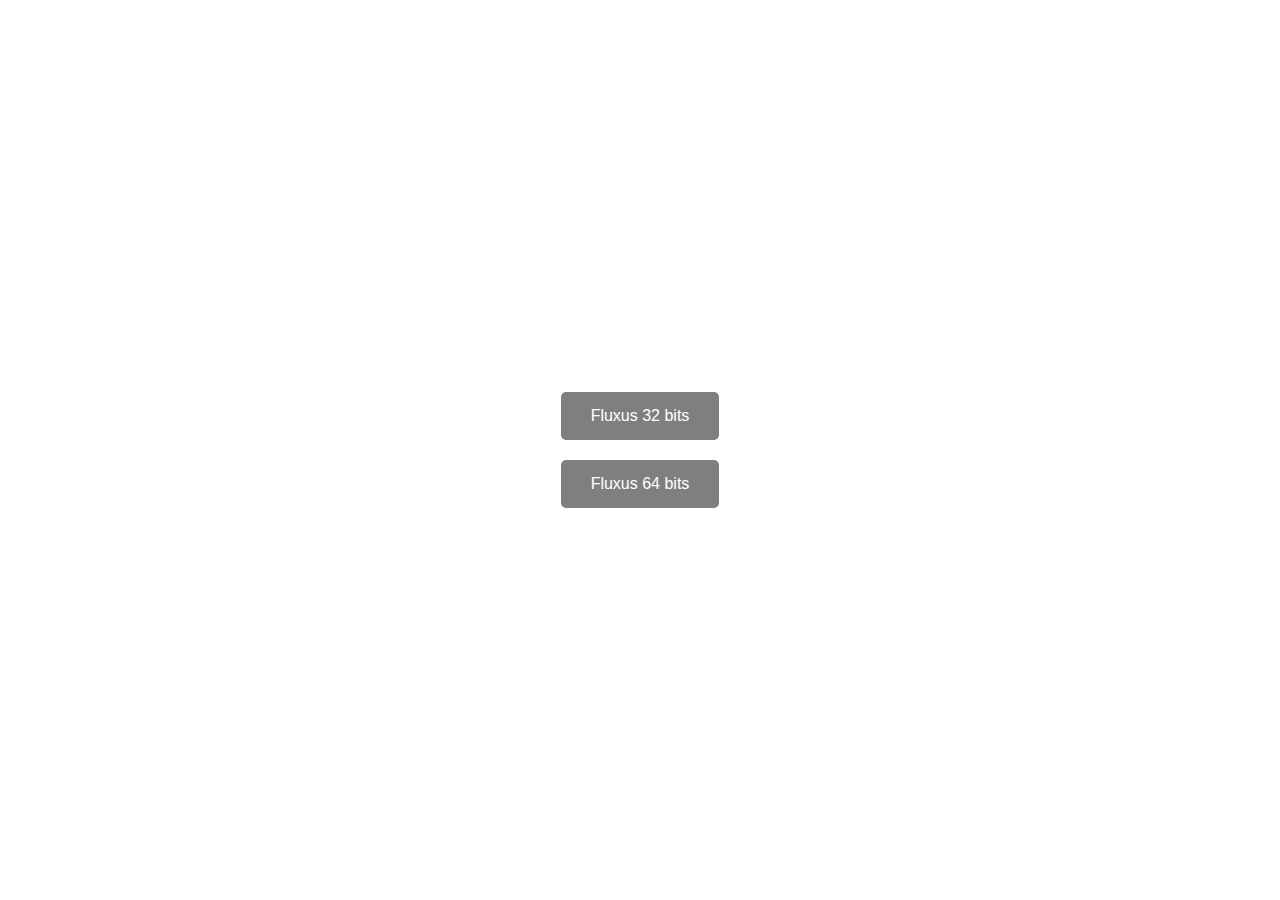
<file: Fluxus.html>
<!DOCTYPE html>
<html lang="pt-BR">
<head>
    <meta charset="UTF-8">
    <meta name="viewport" content="width=device-width, initial-scale=1.0">
    <link rel="stylesheet" href="Fluxus.css">    
    <title>Max Ware's | Fluxus</title>
<body>
    <div class="menu">
        <a href="https://cuty.io/THFluxus32">Fluxus 32 bits</a>
        <a href="https://cuty.io/THFluxus64">Fluxus 64 bits</a>
    </div>
</body>
</html>
</file>
<file: Fluxus.css>
body {
            margin: 0;
            padding: 0;
            font-family: Arial, sans-serif;
            background-image: url('https://i.imgur.com/kPg1Aqx.png'); /* Substitua pelo caminho da sua imagem */
            background-size: cover;
            background-position: center;
        }
        .menu {
            display: flex;
            flex-direction: column;
            justify-content: center;
            align-items: center;
            height: 100vh;
        }
        .menu a {
            text-decoration: none;
            color: white;
            background-color: rgba(0, 0, 0, 0.5);
            padding: 15px 30px;
            margin: 10px 0;
            border-radius: 5px;
            transition: background-color 0.3s;
        }
        .menu a:hover {
            background-color: rgba(0, 0, 0, 0.7);
        }
</file>
